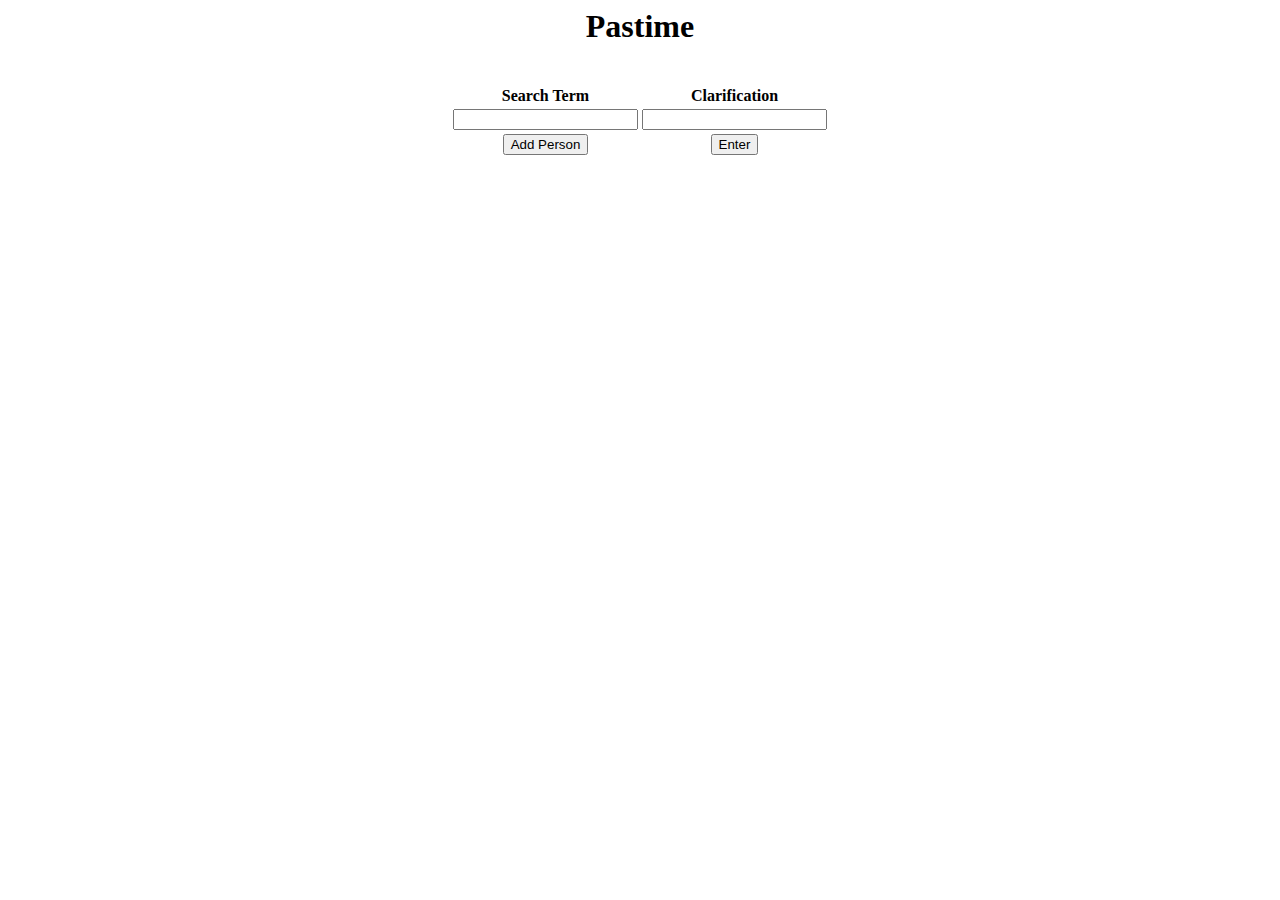
<file: templates/index.html>
<html>
	<head>
		<title>Pastime</title>
		<!-- Required meta tags -->
		<meta charset="utf-8">
		<meta name="viewport" content="width=device-width, initial-scale=1, shrink-to-fit=no">

		<!-- Bootstrap CSS -->
		<link rel="stylesheet" href="https://stackpath.bootstrapcdn.com/bootstrap/4.5.0/css/bootstrap.min.css" integrity="sha384-9aIt2nRpC12Uk9gS9baDl411NQApFmC26EwAOH8WgZl5MYYxFfc+NcPb1dKGj7Sk" crossorigin="anonymous">
		<link rel="stylesheet" type="text/css" href="../static/css/indexstyle.css">
		
		<script language="Javascript">
			var MAX_ENTRIES = 10;
			function findRow(){
				for(i=1;i <= MAX_ENTRIES;i++){
					line = "term" + i.toString();
					if(document.getElementById(line) == null){
						return i;
					}
				}
				return false;
			}
			function addRow(){
				var index = findRow();
				if(index == false){
					alert("Can't add another person");
					return;
				}
				var formTable = document.getElementById("formTable");
				var newRow = formTable.insertRow(index);
				var termCell = newRow.insertCell(0);
				var clarCell = newRow.insertCell(1);
				
				var termLine = "term" + index.toString();
				var clarLine = "clarify" + index.toString();
				
				termCell.innerHTML = "<input type='text' name='" + termLine + "' id='" + termLine + "'>";
				clarCell.innerHTML = "<input type='text' name='" + clarLine + "' id='" + clarLine + "'>";
				
			}
			function resetTime(){
				var tag = document.getElementById("waitTime");
				var string = "Loading ... This takes about " + findRow() + " seconds";
				tag.innerHTML = string;
			}
		</script>
	</head>

	<body>
		<center>
		<h1><strong>Pastime</strong></h1>
		
		</br>
		<form autocomplete="off" action="/results" method="get">
			<table id="formTable">
				<tr>
					<th>Search Term</th>
					<th>Clarification</th>
				</tr>
				<tr>
					<td><input type="text" name="term1" id="term1"></td>
					<td><input type="text" name="clarify1" id="clarify1"></td>
				</tr>
				<tr>
					<td><button type="button" onClick="addRow();" id="addButton">Add Person</button></td>
					<td><button type="submit" onClick="resetTime();" id="submitButton">Enter</button></td>
				</tr>
			</table>
			
		</form>
		</br>
		<p id="waitTime"></p>
		</center>
	</body>
</html>
</file>
<file: static/css/indexstyle.css>
td,th {
	text-align: center;
}
</file>
